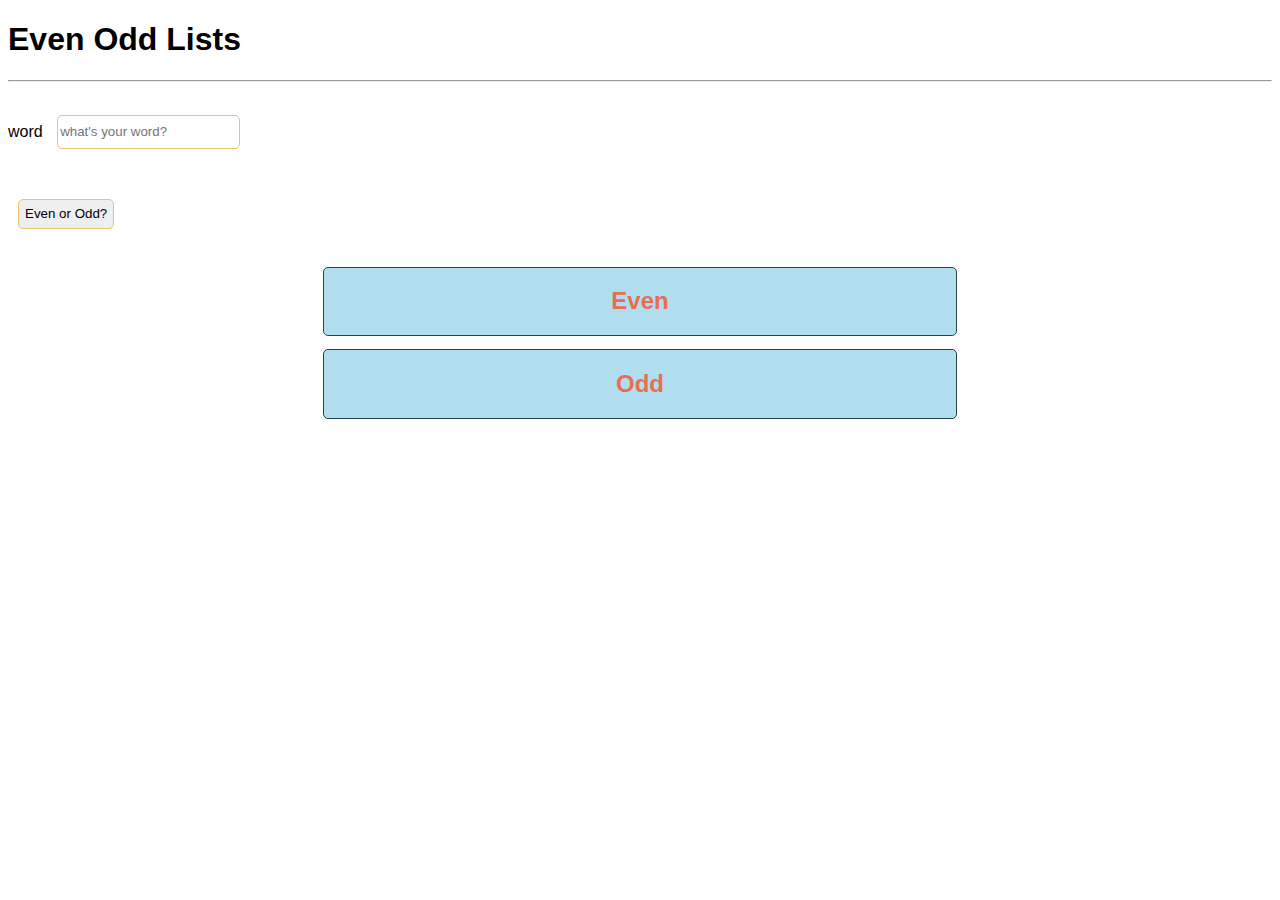
<file: index.html>
<!DOCTYPE html>
<html lang="en">

<head>
    <meta charset="UTF-8">
    <meta http-equiv="X-UA-Compatible" content="IE=edge">
    <meta name="viewport" content="width=device-width, initial-scale=1.0">
    <link rel="stylesheet" href="./styles.css">
    <title>Document</title>
</head>

<body>
    <h1>Even Odd Lists</h1>
    <hr />

    <form id="even-odd-form" autocomplete="off" target="_blank">
        <div>
            <label for="word">word</label>
            <input type="text" name="word" id="word" placeholder="what's your word?" onkeyup="updateWord(this)"
                onkeydown="return (event.keyCode!=13);">
        </div>
        <div>
            <input type="button" value="Even or Odd?" onclick="handleSubmit()">
        </div>
    </form>
    <section>
        <h2>Even</h2>
        <ul id="even"></ul>
    </section>
    <section>
        <h2>Odd</h2>
        <ul id="odd"></ul>
    </section>

    <script src="./scripts.js"></script>
</body>

</html>
</file>
<file: styles.css>
* {
	font-family: Arial, Helvetica, sans-serif;
	border-radius: 5px;
}

section {
	background-color: #b1deef;
	min-height: 20px;
	max-width: 50%;
	margin: 1% auto;
	text-align: center;
	padding: 5% auto;
	border: 1px solid #264653;
}

h2 {
	color: #e76f51;
}

button {
	margin: 25px 10px;
	border: 1px solid #299d8f;
	background-color: #89c8c1;
	padding: 6px 14px;
	max-height: 30px;
	min-height: 30px;
}

input {
	margin: 25px 10px;
	border: 1px solid #e9c46b;
	max-height: 24px;
	min-height: 30px;
}

h3 {
	color: #f3a261;
	border: 1px solid #e37011;
	width: 30%;
	margin: 2px auto;
	text-align: center;
}

/* 
  264653 - teal
  299D8F - 🍏 
  E9C46B - 💛 
  F3A261 - 📙 
  E76F51 - 🧡 
   */

#myInput {
	background-image: url('/css/searchicon.png'); /* Add a search icon to input */
	background-position: 10px 12px; /* Position the search icon */
	background-repeat: no-repeat; /* Do not repeat the icon image */
	width: 100%; /* Full-width */
	font-size: 16px; /* Increase font-size */
	padding: 12px 20px 12px 40px; /* Add some padding */
	border: 1px solid #ddd; /* Add a grey border */
	margin-bottom: 12px; /* Add some space below the input */
}

/* #myUL  */

#even,
#odd {
	/* Remove default list styling */
	list-style-type: none;
	padding: 0;
	margin: 0;
}

/* #myUL li a */

#even li,
#odd li {
	border: 1px solid #ddd; /* Add a border to all links */
	margin-top: -1px; /* Prevent double borders */
	background-color: #f6f6f6; /* Grey background color */
	padding: 12px; /* Add some padding */
	text-decoration: none; /* Remove default text underline */
	font-size: 18px; /* Increase the font-size */
	color: black; /* Add a black text color */
	display: block; /* Make it into a block element to fill the whole list */
}

/* #myUL li a:hover:not(.header) */

#even li a:hover:not(.header) {
	background-color: #eee; /* Add a hover effect to all links, except for headers */
}

#odd li a:hover:not(.header) {
	background-color: #eee; /* Add a hover effect to all links, except for headers */
}

#image-container {
	margin: 1% auto;
	text-align: center;
	padding: 5% auto;
}

#image-container > img {
	object-fit: contain;
	object-position: 50% 50%;
	width: 250px;
}

p {
	background-color: #b1deef;
	min-height: 20px;
	max-width: 30%;
	margin: 1% auto;
	text-align: center;
	padding: 5% auto;
	border: 1px solid #264653;
}

li {
	border: solid 1px #299d8f;
}
</file>
